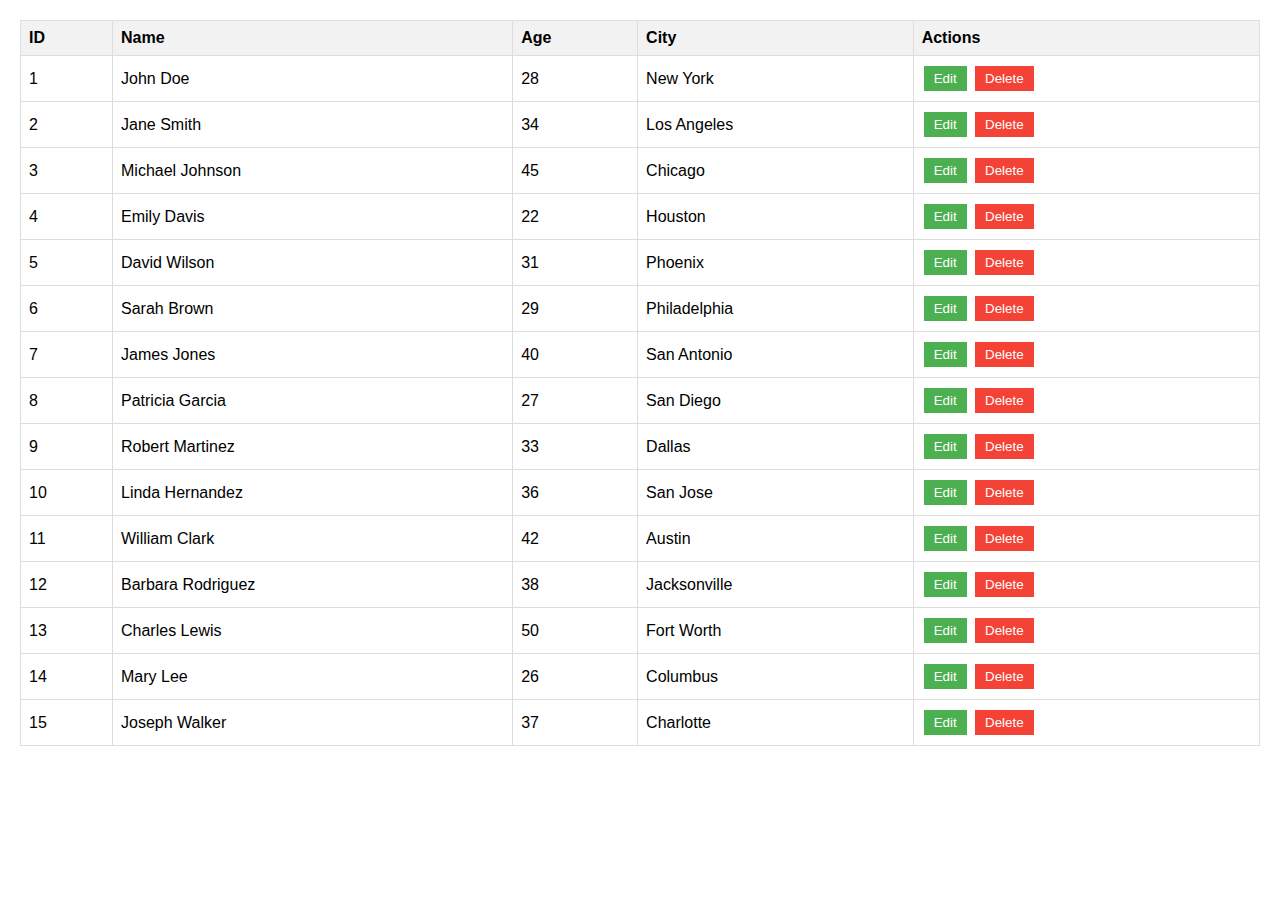
<file: index.html>
<!DOCTYPE html>
<html lang="en">
<head>
    <meta charset="UTF-8">
    <meta name="viewport" content="width=device-width, initial-scale=1.0">
    <title>Editable Table</title>
    <link rel="stylesheet" href="styles.css">
</head>
<body>
    <table id="dataTable">
        <thead>
            <tr>
                <th>ID</th>
                <th>Name</th>
                <th>Age</th>
                <th>City</th>
                <th>Actions</th>
            </tr>
        </thead>
        <tbody>
            <tr>
                <td>1</td>
                <td>John Doe</td>
                <td>28</td>
                <td class="city">New York</td>
                <td>
                    <button class="edit-btn">Edit</button>
                    <button class="delete-btn" onclick="openModal(this)">Delete</button>
                </td>
            </tr>
            <tr>
                <td>2</td>
                <td>Jane Smith</td>
                <td>34</td>
                <td class="city">Los Angeles</td>
                <td>
                    <button class="edit-btn">Edit</button>
                    <button class="delete-btn" onclick="openModal(this)">Delete</button>
                </td>
            </tr>
            <tr>
                <td>3</td>
                <td>Michael Johnson</td>
                <td>45</td>
                <td class="city">Chicago</td>
                <td>
                    <button class="edit-btn">Edit</button>
                    <button class="delete-btn" onclick="openModal(this)">Delete</button>
                </td>
            </tr>
            <tr>
                <td>4</td>
                <td>Emily Davis</td>
                <td>22</td>
                <td class="city">Houston</td>
                <td>
                    <button class="edit-btn">Edit</button>
                    <button class="delete-btn" onclick="openModal(this)">Delete</button>
                </td>
            </tr>
            <tr>
                <td>5</td>
                <td>David Wilson</td>
                <td>31</td>
                <td class="city">Phoenix</td>
                <td>
                    <button class="edit-btn">Edit</button>
                    <button class="delete-btn" onclick="openModal(this)">Delete</button>
                </td>
            </tr>
            <tr>
                <td>6</td>
                <td>Sarah Brown</td>
                <td>29</td>
                <td class="city">Philadelphia</td>
                <td>
                    <button class="edit-btn">Edit</button>
                    <button class="delete-btn" onclick="openModal(this)">Delete</button>
                </td>
            </tr>
            <tr>
                <td>7</td>
                <td>James Jones</td>
                <td>40</td>
                <td class="city">San Antonio</td>
                <td>
                    <button class="edit-btn">Edit</button>
                    <button class="delete-btn" onclick="openModal(this)">Delete</button>
                </td>
            </tr>
            <tr>
                <td>8</td>
                <td>Patricia Garcia</td>
                <td>27</td>
                <td class="city">San Diego</td>
                <td>
                    <button class="edit-btn">Edit</button>
                    <button class="delete-btn" onclick="openModal(this)">Delete</button>
                </td>
            </tr>
            <tr>
                <td>9</td>
                <td>Robert Martinez</td>
                <td>33</td>
                <td class="city">Dallas</td>
                <td>
                    <button class="edit-btn">Edit</button>
                    <button class="delete-btn" onclick="openModal(this)">Delete</button>
                </td>
            </tr>
            <tr>
                <td>10</td>
                <td>Linda Hernandez</td>
                <td>36</td>
                <td class="city">San Jose</td>
                <td>
                    <button class="edit-btn">Edit</button>
                    <button class="delete-btn" onclick="openModal(this)">Delete</button>
                </td>
            </tr>
            <tr>
                <td>11</td>
                <td>William Clark</td>
                <td>42</td>
                <td class="city">Austin</td>
                <td>
                    <button class="edit-btn">Edit</button>
                    <button class="delete-btn" onclick="openModal(this)">Delete</button>
                </td>
            </tr>
            <tr>
                <td>12</td>
                <td>Barbara Rodriguez</td>
                <td>38</td>
                <td class="city">Jacksonville</td>
                <td>
                    <button class="edit-btn">Edit</button>
                    <button class="delete-btn" onclick="openModal(this)">Delete</button>
                </td>
            </tr>
            <tr>
                <td>13</td>
                <td>Charles Lewis</td>
                <td>50</td>
                <td class="city">Fort Worth</td>
                <td>
                    <button class="edit-btn">Edit</button>
                    <button class="delete-btn" onclick="openModal(this)">Delete</button>
                </td>
            </tr>
            <tr>
                <td>14</td>
                <td>Mary Lee</td>
                <td>26</td>
                <td class="city">Columbus</td>
                <td>
                    <button class="edit-btn">Edit</button>
                    <button class="delete-btn" onclick="openModal(this)">Delete</button>
                </td>
            </tr>
            <tr>
                <td>15</td>
                <td>Joseph Walker</td>
                <td>37</td>
                <td class="city">Charlotte</td>
                <td>
                    <button class="edit-btn">Edit</button>
                    <button class="delete-btn" onclick="openModal(this)">Delete</button>
                </td>
            </tr>
        </tbody>
    </table>

    <!-- Modal Dialog -->
    <div id="modal" class="modal">
        <div class="modal-content">
            <span class="close" onclick="closeModal()">&times;</span>
            <h2>Confirm Deletion</h2>
            <p>Are you sure you want to delete this row?</p>
            <div id="elementList">
                <!-- Elements will be dynamically added here -->
            </div>
            <button id="confirmDelete" class="confirm-btn">OK</button>
            <button class="cancel-btn" onclick="closeModal()">Cancel</button>
        </div>
    </div>

    <!-- Toast Notification -->
    <div id="toast" class="toast">Row deleted successfully!</div>

    <script src="scripts.js"></script>
</body>
</html>
</file>
<file: styles.css>
body {
    font-family: Arial, sans-serif;
    margin: 20px;
}

table {
    width: 100%;
    border-collapse: collapse;
}

th, td {
    border: 1px solid #ddd;
    padding: 8px;
    text-align: left;
}

th {
    background-color: #f2f2f2;
}

button {
    padding: 5px 10px;
    margin: 2px;
    cursor: pointer;
}

.edit-btn {
    background-color: #4CAF50;
    color: white;
    border: none;
}

.delete-btn {
    background-color: #f44336;
    color: white;
    border: none;
}

/* Toast Notification */
.toast {
    visibility: hidden;
    min-width: 250px;
    margin-left: -125px;
    background-color: #333;
    color: #fff;
    text-align: center;
    border-radius: 2px;
    padding: 16px;
    position: fixed;
    z-index: 1;
    left: 50%;
    bottom: 30px;
    font-size: 17px;
}

.toast.show {
    visibility: visible;
    -webkit-animation: fadein 0.5s, fadeout 0.5s 2.5s;
    animation: fadein 0.5s, fadeout 0.5s 2.5s;
}

@-webkit-keyframes fadein {
    from {bottom: 0; opacity: 0;}
    to {bottom: 30px; opacity: 1;}
}

@keyframes fadein {
    from {bottom: 0; opacity: 0;}
    to {bottom: 30px; opacity: 1;}
}

@-webkit-keyframes fadeout {
    from {bottom: 30px; opacity: 1;}
    to {bottom: 0; opacity: 0;}
}

@keyframes fadeout {
    from {bottom: 30px; opacity: 1;}
    to {bottom: 0; opacity: 0;}
}

/* Modal Dialog */
.modal {
    display: none;
    position: fixed;
    z-index: 1;
    left: 0;
    top: 0;
    width: 100%;
    height: 100%;
    overflow: auto;
    background-color: rgb(0,0,0);
    background-color: rgba(0,0,0,0.4);
    padding-top: 60px;
}

.modal-content {
    background-color: #fefefe;
    margin: 5% auto;
    padding: 20px;
    border: 1px solid #888;
    width: 80%;
}

.close {
    color: #aaa;
    float: right;
    font-size: 28px;
    font-weight: bold;
}

.close:hover,
.close:focus {
    color: black;
    text-decoration: none;
    cursor: pointer;
}

.confirm-btn {
    background-color: #4CAF50;
    color: white;
    border: none;
    padding: 10px 20px;
    margin: 10px;
    cursor: pointer;
}

.cancel-btn {
    background-color: #f44336;
    color: white;
    border: none;
    padding: 10px 20px;
    margin: 10px;
    cursor: pointer;
}
</file>
